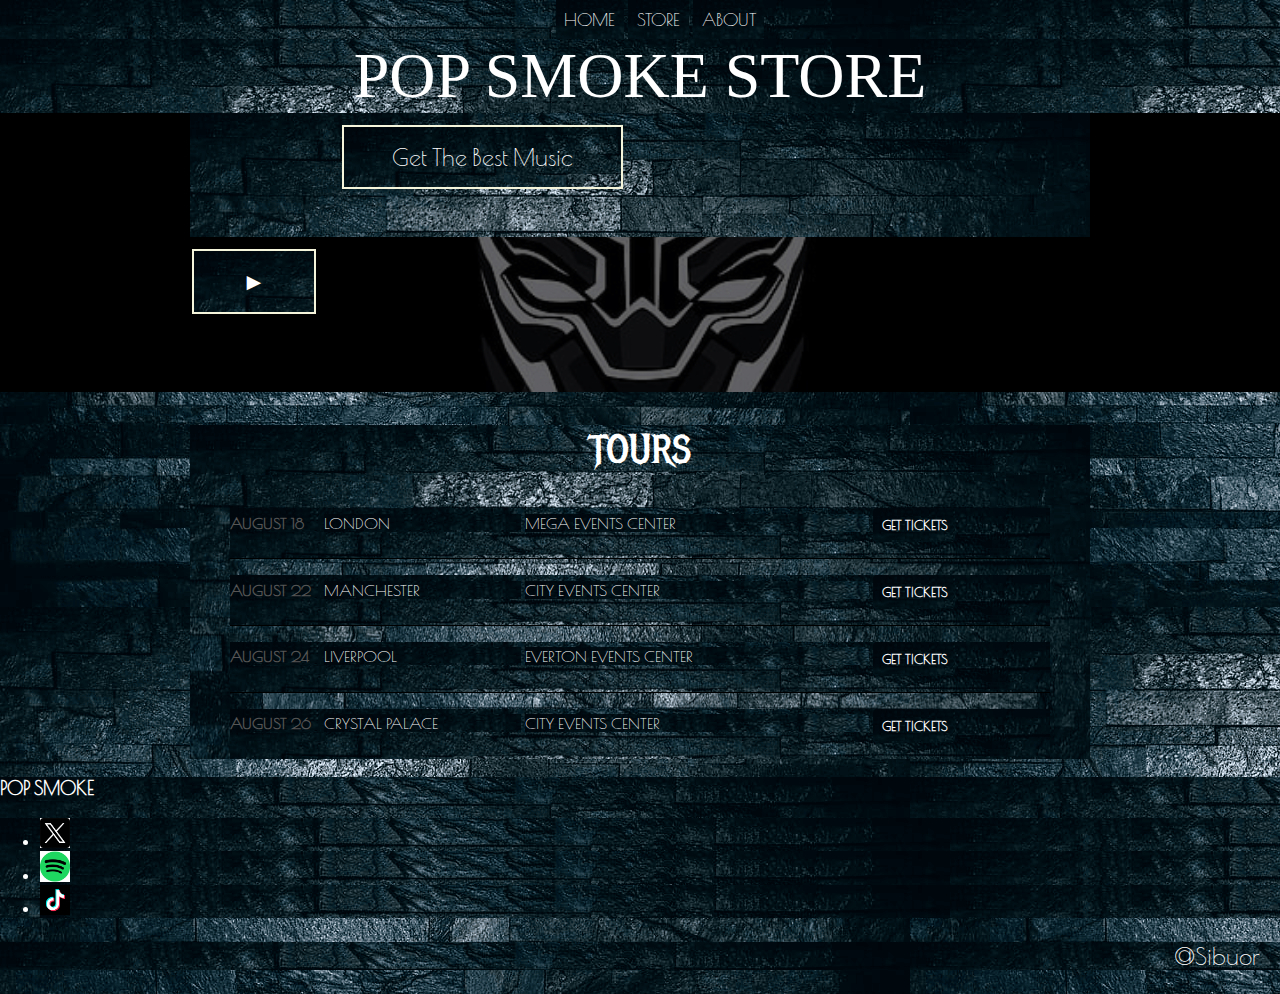
<file: Index.html>
<!DOCTYPE html>
<html lang="en">
    <head>
        <title>Woo</title>
        <meta name="description" content="This is the description">
        <link rel="stylesheet" href="styles.css"/>
    </head>
    <body>
        <header class="main-header">
            <nav class="nav main-nav">
                <ul>
                    <li><a href="My First Web Page.html">HOME</a></li>
                    <li><a href="My First Web Page.html">STORE</a></li>
                    <li><a href="My First Web Page.html">ABOUT</a></li>
                </ul>
            </nav>
            <h1 class="artist-name" "artist-name large>POP SMOKE STORE</h1>
            <div class="container">
                 <button class="btn btn-header" type="button">Get The Best Music </button>
            </div>
            <button class="btn btn-header" type="button">&#9658</button>
        </header>
        <section class="content-section container">
            <h2 class="section-header">TOURS</h2>
            <div class="tour-row">
                <span class="tour-item tour-date">AUGUST 18</span>
                <span class="tour-item tour-city">LONDON</span>
                <span class="tour-item tour-arena">MEGA EVENTS CENTER</span>
                <button type="button" class="btn tour-item tour-btn btn-primary">GET TICKETS</button>
            </div>
            <div class="tour-row">
                <span class="tour-item tour-date">AUGUST 22</span>
                <span class="tour-item tour-city">MANCHESTER</span>
                <span class="tour-item tour-arena">CITY EVENTS CENTER</span>
                <button type="button" class="btn tour-item tour-btn btn-primary">GET TICKETS</button>
            </div>
            <div class="tour-row">
                <span class="tour-item tour-date">AUGUST 24</span>
                <span class="tour-item tour-city">LIVERPOOL</span>
                <span class="tour-item tour-arena">EVERTON EVENTS CENTER</span>
                <button type="button" class="btn tour-item tour-btn btn-primary">GET TICKETS</button>
            </div>
            <div class="tour-row">
                <span class="tour-item tour-date">AUGUST 26</span>
                 <span class="tour-item tour-city">CRYSTAL PALACE</span>
                 <span class="tour-item tour-arena">CITY EVENTS CENTER</span>
                 <button type="button" class="btn tour-item tour-btn btn-primary">GET TICKETS</button>
            </div>
            </div>
        </section>
        <footer>
            <h3>POP SMOKE</h3>
            <ul>
                <li>
                    <a href="https://X.com" target="_blank">
                        <img src="Images/Xlogo1.png" width="30">
                    </a>
                </li>
                <li>
                    <a href="https://Spotify.com" target="_blank">
                        <img src="Images/Spotifylogo.png" width="30">
                    </a>
                </li>
                <li>
                    <a href="https://Tiktok.com" target="_blank">
                        <img src="Images/Tiktoklogo.png" width="30">
                    </a>
                </li>
            </ul>
        </footer>
        <footer>
            <p class="author">@Sibuor</p>
        </footer>
    </body>
</html>
</file>
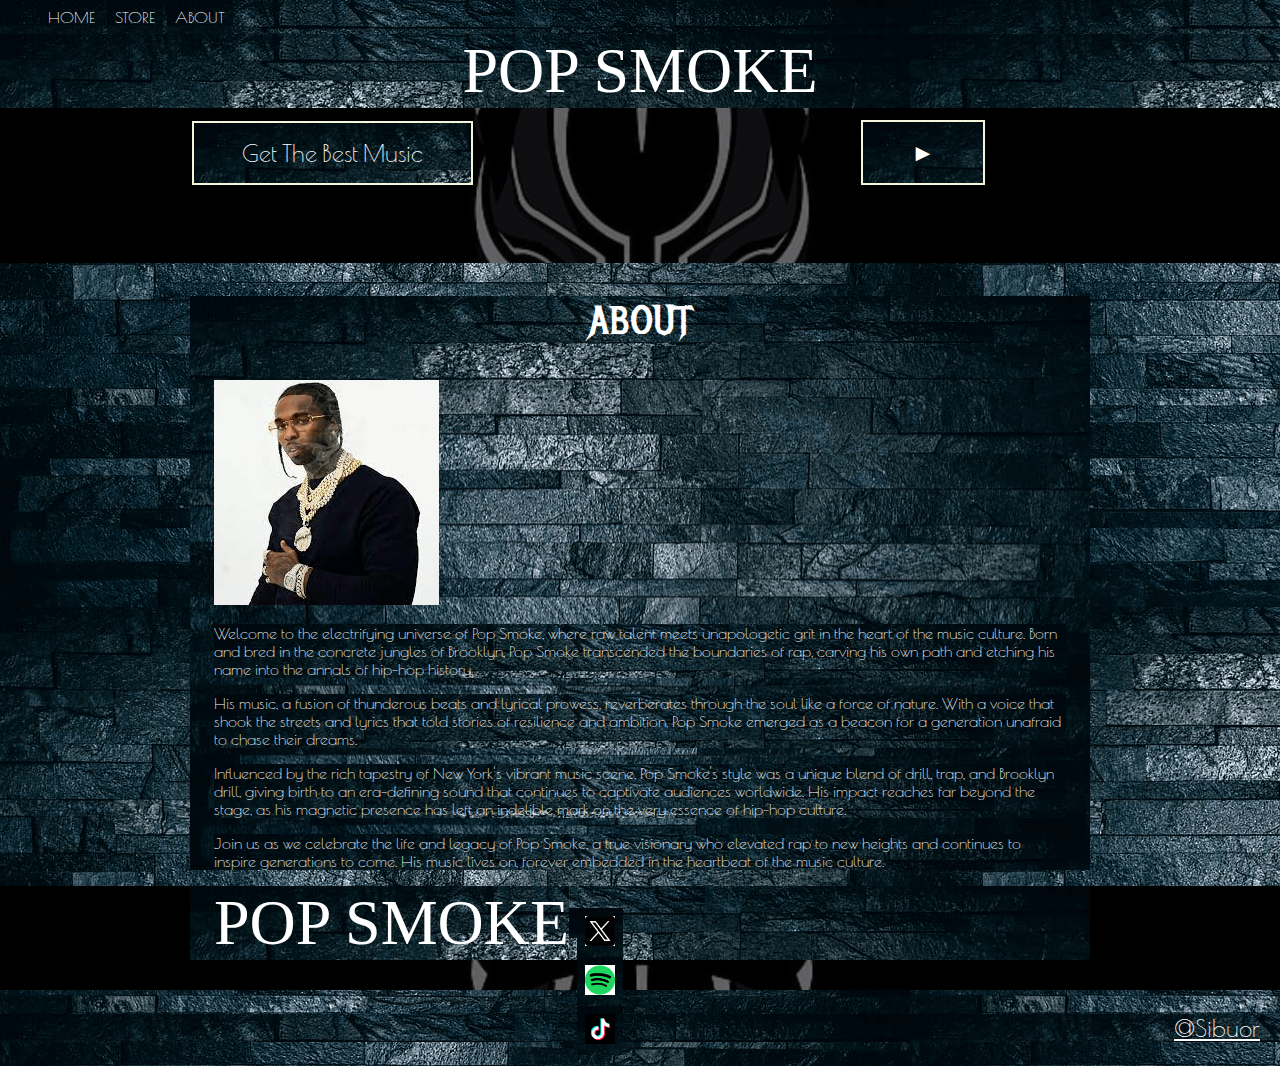
<file: about.html>
<!DOCTYPE html>
<html lang="en">
    <head>
        <title>About</title>
        <meta name="description" content="This is the description">
        <link rel="stylesheet" href="styles.css"/>
    </head>
    <body>
        <header class="main-header">
            <nav class="nav" "main-nav">
                <ul>
                    <li><a href="Index.html">HOME</a></li>
                    <li><a href="store.html">STORE</a></li>
                    <li><a href="about.html">ABOUT</a></li>
                </ul>
            </nav>
            <h1 class="artist-name" "artist-name large">POP SMOKE</h1>
            <button class="btn btn-header" type="button">Get The Best Music </button>
            <button class="btn btn-header" type="button">&#9658</button>
        </header>
        <section class="content-section container">
            <h2 class="section-header">ABOUT</h2>
            <img class="about artist-image" src="Images/popsmoke1.png">
            <p>
                Welcome to the electrifying universe of Pop Smoke, where raw talent meets unapologetic grit in the heart of the music culture. Born and bred in the concrete jungles of Brooklyn, Pop Smoke transcended the boundaries of rap, carving his own path and etching his name into the annals of hip-hop history.
            </p>
            <p>
                His music, a fusion of thunderous beats and lyrical prowess, reverberates through the soul like a force of nature. With a voice that shook the streets and lyrics that told stories of resilience and ambition, Pop Smoke emerged as a beacon for a generation unafraid to chase their dreams.
            </p>
            <p>
                Influenced by the rich tapestry of New York's vibrant music scene, Pop Smoke's style was a unique blend of drill, trap, and Brooklyn drill, giving birth to an era-defining sound that continues to captivate audiences worldwide. His impact reaches far beyond the stage, as his magnetic presence has left an indelible mark on the very essence of hip-hop culture.
            </p>
            <p>
                Join us as we celebrate the life and legacy of Pop Smoke, a true visionary who elevated rap to new heights and continues to inspire generations to come. His music lives on, forever embedded in the heartbeat of the music culture.
            </p>
        </section>
        <footer class="main-header">
        <div class="container main-footer-container">
            <h3 class="artist-name">POP SMOKE</h3>
            <ul class="nav footer-nav">
                <li>
                    <a href="https://X.com" target="_blank">
                        <img src="Images/Xlogo1.png" width="30" >
                    </a>
                </li>
                <li>
                    <a href="https://Spotify.com" target="_blank">
                        <img src="Images/Spotifylogo.png" width="30">
                    </a>
                </li>
                <li>
                    <a href="https://Tiktok.com" target="_blank">
                        <img src="Images/Tiktoklogo.png" width="30">
            </ul>
        </div>
        </footer>
        <footer>
            <p class="author">@Sibuor</p>
        </footer>
    </body>
</html>
</file>
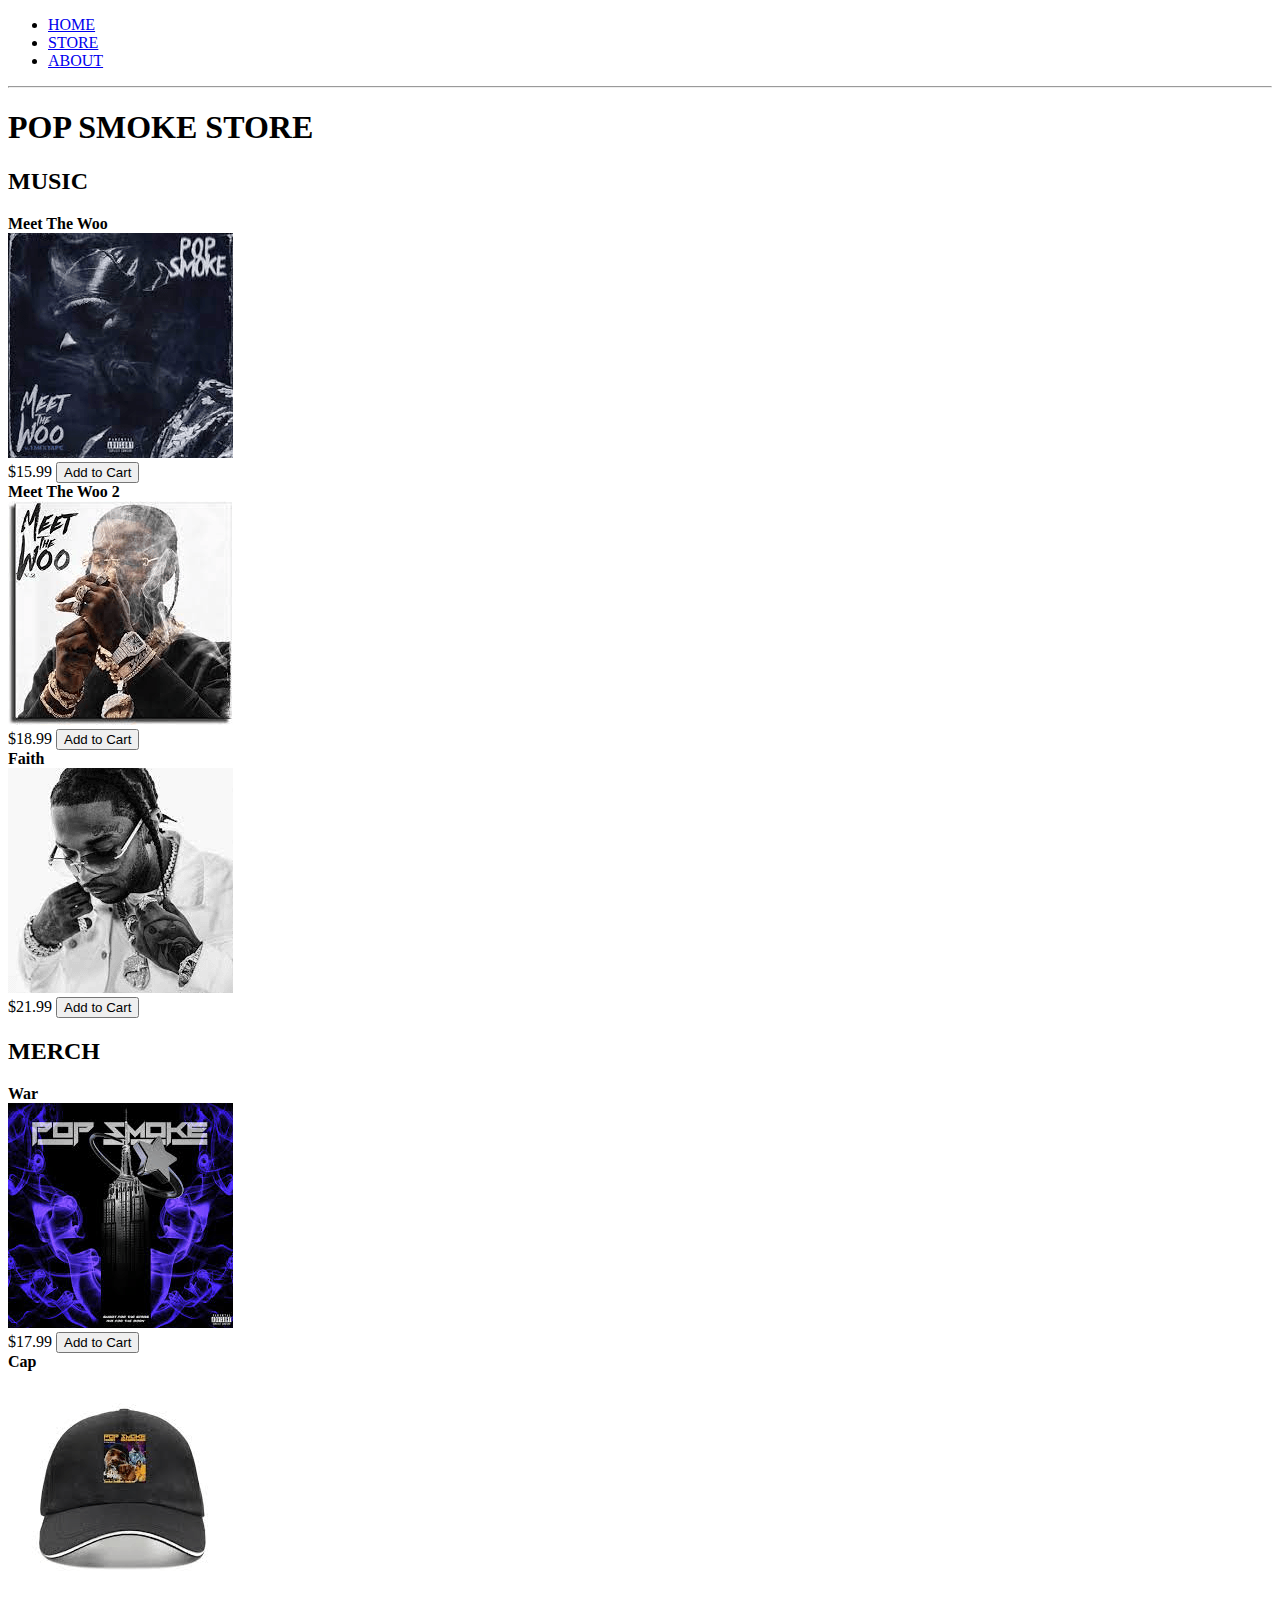
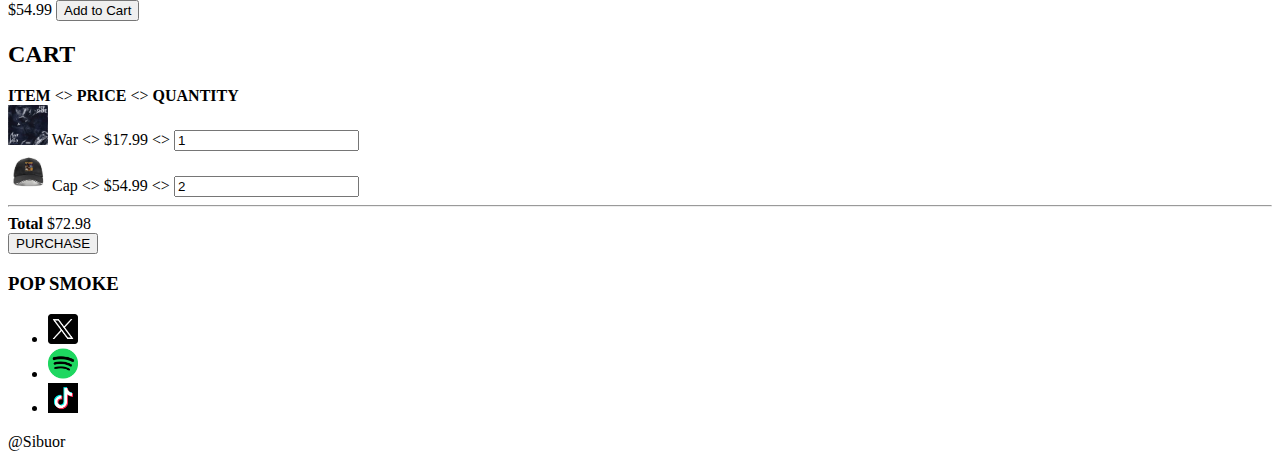
<file: store.html>
<!DOCTYPE html>
<html lang="en">
    <head>
        <title>Store</title>
        <meta name="description" content="This is the description">
    </head>
    <body>
        <header>
            <nav>
                <ul>
                    <li><a href="My First Web Page.html">HOME</a></li>
                    <li><a href="My First Web Page.html">STORE</a></li>
                    <li><a href="My First Web Page.html">ABOUT</a></li>
                </ul>
            </nav>
            <hr>
            <h1>POP SMOKE STORE</h1>
        </header>
        <section>
            <h2>MUSIC</h2>
            <div>
                <div>
                    <strong>Meet The Woo</strong>
                </div>
                <img src="Images/Meetthewoo1.png">
            </div>
                <span>$15.99</span>
                <button role="button"> Add to Cart</button>
             <div>
                 <div>
                    <strong>Meet The Woo 2</strong>
                </div>
                <img src="Images/Meetthewoo.png">
            </div>
                <span>$18.99</span>
                <button role="button"> Add to Cart</button>
            <div>
                <div>
                    <strong>Faith</strong>
                </div>
                <img src="Images/popsmoke2.png">
            </div>
                <span>$21.99</span>
                <button role="button"> Add to Cart</button>
        </section>
        <section>
            <h2>MERCH</h2>
            <div>
                <div>
                    <strong>War</strong>
                </div>
                <img src="Images/ZooYork.png">
            </div>
                <span>$17.99</span>
                <button role="button"> Add to Cart</button>
            <div>
                <div>
                    <strong>Cap</strong>
                </div>
                <img src="Images/cap.png">
            </div>
                <span>$54.99</span>
                <button role="button"> Add to Cart</button>
        </section>
        <section>
            <h2>CART</h2>
            <div>
                <strong>ITEM</strong>
                &lt;&gt;
                <strong>PRICE</strong>
                &lt;&gt;
                <strong>QUANTITY</strong>
            </div>
            <div>
                <img src="Images/Meetthewoo1.png" width="40">
                <span>War</span>
                &lt;&gt;
                <span>$17.99</span>
                &lt;&gt;
                <input type="number" value="1">
            </div>
            <div>
                <img src="Images/cap.png" width="40">
                <span>Cap</span>
                &lt;&gt;
                <span>$54.99</span>
                &lt;&gt;
                <input type="number" value="2">
            </div>
            <hr>
            <div>
                <strong>Total</strong>
                <span>$72.98</span>
            </div>
            <div>
                <button role="button">PURCHASE</button>
            </div>
        </section>
        <footer>
            <h3>POP SMOKE</h3>
            <ul>
                <li>
                    <a href="https://X.com" target="_blank">
                        <img src="Images/Xlogo1.png" width="30">
                    </a>
                </li>
                <li>
                    <a href="https://Spotify.com" target="_blank">
                        <img src="Images/Spotifylogo.png" width="30">
                    </a>
                </li>
                <li>
                    <a href="https://Tiktok.com" target="_blank">
                        <img src="Images/Tiktoklogo.png" width="30">
                    </a>
                </li>
            </ul>
        </footer>
        <footer>
            <p class="author">@Sibuor</p>
        </footer>
    </body>
</html>
</file>
<file: styles.css>
@import url('https://fonts.googleapis.com/css2?family=Poiret+One&display=swap');
@import url('https://fonts.googleapis.com/css2?family=Metal+Mania&display=swap');

@font-face {
    font-family: "Lora-Regular";
    src: url("Fonts/Lora-Regular.ttf") format("ttf");
    font-weight: normal;
    font-style: normal;
}
* {
    box-sizing: border-box;
    font-family: Poiret One;
    color: white;
    background-image: url("Images/4k-wallpaper-architecture-background-black.png");
}
html, body {
    margin: 0;
    padding: 0;
}

.nav ul {
    margin: 0;
}
.nav li {
    display: inline;
}
.nav a {
    display: inline-block;
    padding: .5em;
    color: white;
    text-decoration: none;
}
.main-nav {
    text-align: center;
    font-size: 1.1em;
    font-weight: lighter;
    border-bottom: 1px solid rgba (255, 255, 255, .3);
}
.nav a:hover {
    background-color: rgba(255, 255, 255, .3);
}
.main-header {
    background-color: rgba(0, 0, 0, .6);
    background-image: url("Images/black.png");
    background-blend-mode: multiply;
    background-size: cover;
    padding-bottom: 30px;
}
.artist-name {
    text-align: center;
    margin: 0;
    font-size: 4em;
    font-family: "Lora-Regular";
    font-weight: normal;
    color: white;
}
.artist-name large {
    font-size: 9em;

}
.content-section {
    margin: 1em;
    background-color: gray;
}
.container {
    max-width: 900px;
    margin: 0 auto;
    padding: 0 1.5em;
}
.section-header {
    font-family: "Metal Mania";
    font-weight: normal;
    color: white;
    text-align: center;
    font-size: 2.5em;
}
.about artist-image {
    float: left;
    height: 200px;
    width: 200px;
    margin: 15px;
    border-radius: 50%;
}
.main-footer {
    background-color: #56ccf2;
    color: white;
    padding: .25em;
}
.main-footer-container {
    display: flex;
    align-items: center;
}
.main-footer-container {
    flex-grow: 1;
    text-align: end;
}
.footer-nav {
    padding: 0 .5em;
}
.footer-nav {
    width: 30px;
    height: 30px;
    text-align: left;
}
.author {
    text-align: right;
    font-size: 1.5em;
    font-weight: lighter;
    margin-right: 20px;
}
.btn {
    text-align: center;
    vertical-align: middle;
    padding: .67em;
    cursor: pointer;
}
.btn-header {
    margin: .5em 15% 2em 15%;
    color: white;
    border: 2px solid beige;
    background-color: rgba(255, 255, 255, .1);
    border-radius: 0;
    font-size: 1.5em;
    font-weight: lighter;
    padding-left: 2em;
    padding-right: 2em;
}
.btn-header:hover {
    background-color: rosybrown;
}
.btn-play {
    display: block;
    color: gray;
    margin: 0 auto;
    font-size: 4em;
    border-radius: 50%;
    padding: 0;
    width: 100px;
    height: 100px;
}
.tour-row {
    border-bottom: 1px solid black;
    padding-bottom: 1em;
    margin: 1em;

}
.tour-row:last-child {
    border-bottom: none;
}
.tour-item {
    padding-right: .5em;
    display:inline-block
}
.tour-date {
    color: #555;
    font-weight: bold;
    width: 11%;
}
.tour-city {
    width: 24%;
}
.tour-arena {
    width: 42%;
}
.tour-btn {
    max-width: 19%;
}
.btn-primary {
    color: white;
    background-color: lightskyblue;
    border: none;
    border-radius: .3em;
    font-weight: bold;
}
.btn-primary:hover {
    background-color: lightblue;
}
</file>
